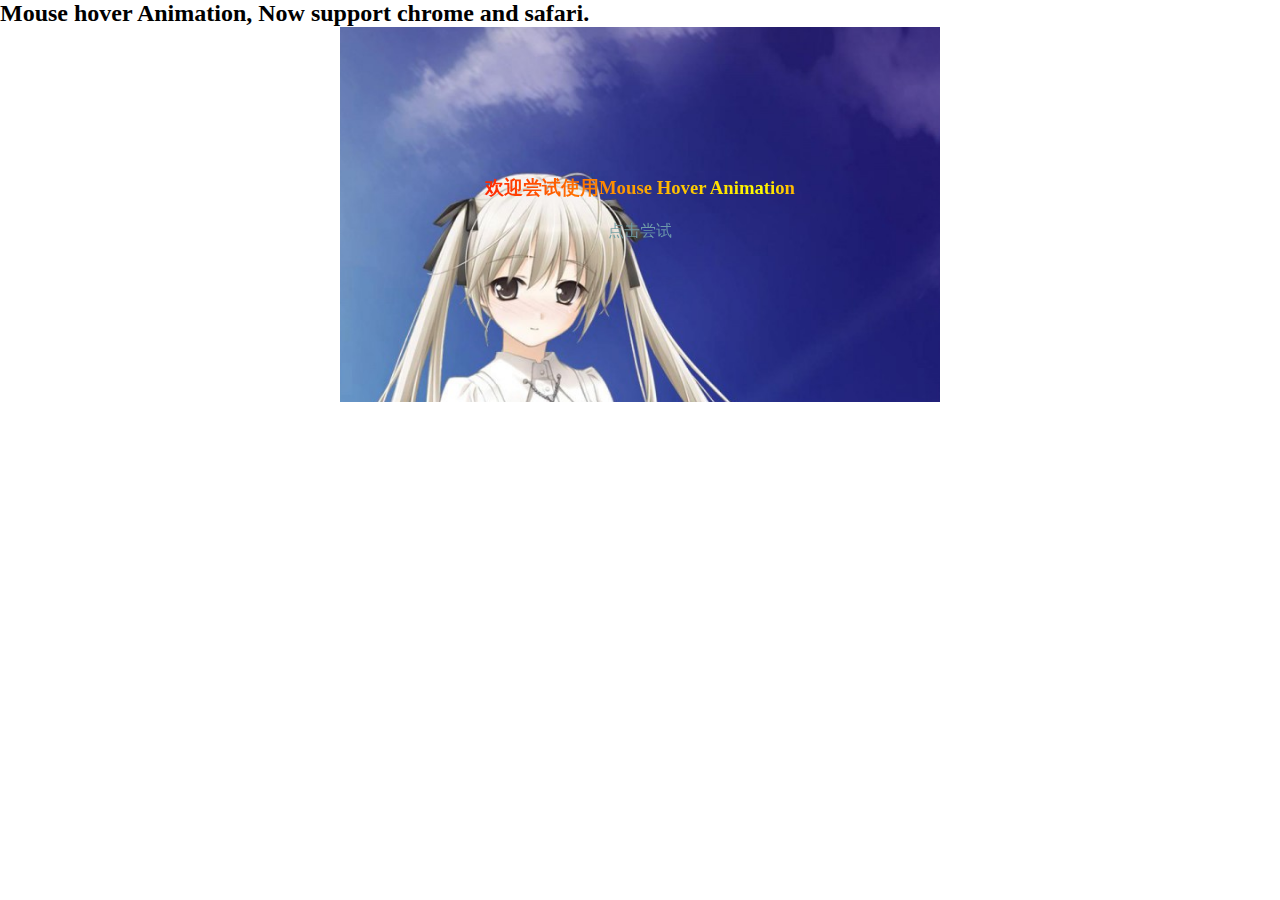
<file: baidu-school/mouse_hover/index.html>
<!DOCTYPE html>
<html>
<head>
    <meta charset="utf-8">
    <title>Mouse hover Animation</title>
    <link rel="stylesheet" href="style.css">
</head>
<body>
    <h2>Mouse hover Animation, Now support chrome and safari.</h2>
    <div class="container">
        <div class="cloth">
            <div class="btn">
                <h3>欢迎尝试使用Mouse Hover Animation</h3>
                <p>点击尝试</p>
            </div>
        </div>
    </div>
</body>
</html>
</file>
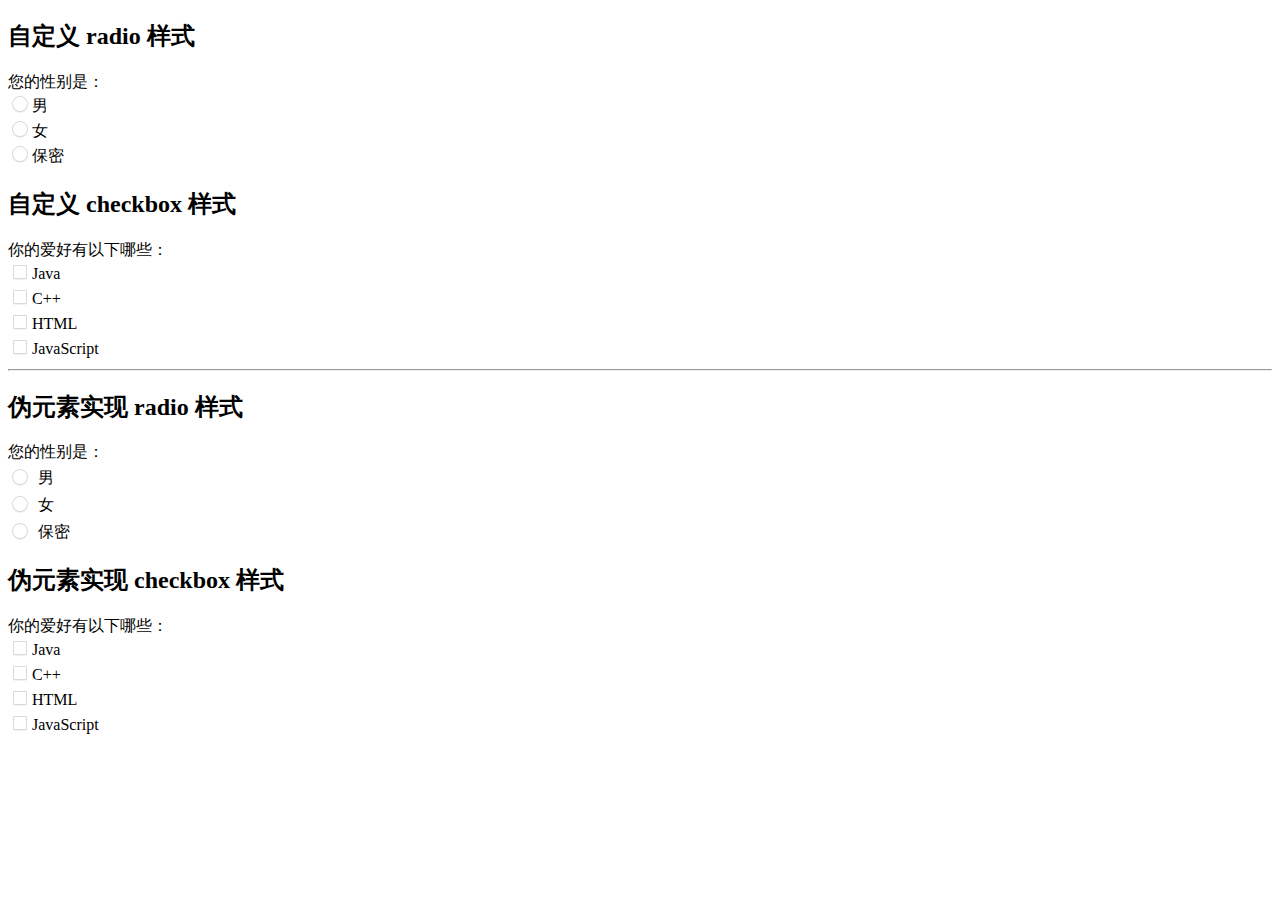
<file: baidu-school/radio-checkbox/index.html>
<!DOCTYPE html>
<html>
<head>
    <meta charset="utf-8">
    <title>自定义checkbox，radio样式</title>
    <style type="text/css">
        .radio-container div, .checkbox-container div, .element-radio div, .element-checkbox div {
            line-height: 25px;
        }

        /* 使用伪类实现 radio */
        .radio-container div label {
            background-image: url('images/radio.png');
            display: inline-block;
            cursor: pointer;
            background-repeat: no-repeat;
            width: 55px;
            height: 25px;
            padding-left: 1.5em;
            background-position: 1px -6px;
        }

        .radio-container div input[type=radio]:checked ~ label {
            background-position: -80px -6px;
        }

        .radio-container div input[type=radio] {
            display: none;
        }
        /* 使用伪类实现 radio 结束*/

        /* 使用伪类实现 checkbox 开始 */
        .checkbox-container div label {
            background-image: url('images/radio.png');
            display: inline-block;
            cursor: pointer;
            background-repeat: no-repeat;
            width: 55px;
            height: 25px;
            padding-left: 1.5em;
            background-position: 1px -28px;
        }
        .checkbox-container div input[type=checkbox]:checked ~ label {
            background-position: -80px -28px;
        }
        .checkbox-container div input[type=checkbox] {
            display: none;
        }
        /* 使用伪类实现 checkbox 结束 */

        /* 伪元素实现 radio 开始*/
        .element-radio div input[type=radio] {
            display: none;
        }
        .element-radio div label::before {
            content: '';
            display: inline-block;
            background-image: url('images/radio.png');
            cursor: pointer;
            background-repeat: no-repeat;
            width: 30px;
            height: 20px;
            position: relative;
            top: 3px;
            background-position: 1px -6px;
        }
        .element-radio div input[type=radio]:checked ~ label::before {
            background-position: -80px -6px;
        }
        /* 伪元素实现 radio 结束*/

        /* 伪元素实现 checkbox 开始*/
        .element-checkbox div input[type=checkbox] {
            display: none;
        }
        .element-checkbox div label::before {
            content: '';
            display: inline-block;
            background-image: url('images/radio.png');
            cursor: pointer;
            background-repeat: no-repeat;
            width: 30px;
            height: 20px;
            position: relative;
            top: 3px;
            background-position: 1px -6px;
        }
        .element-checkbox div input[type=checkbox]:checked ~ label::before {
            background-position: -80px -6px;
        }
        /* 伪元素实现 checkbox 结束*/
    </style>
</head>
<body>
    <h2>自定义 radio 样式</h2>
    <div class="radio-container">
        您的性别是：
        <div>
            <input id="male" type="radio" name="gender" value="male">
            <label for="male">男</label>
        </div>
        <div>
            <input id="female" type="radio" name="gender" value="female">
            <label for="female">女</label>
        </div>
        <div>
            <input id="other" type="radio" name="gender" value="other">
            <label for="other">保密</label>
        </div>
    </div>

    <h2>自定义 checkbox 样式</h2>
    <div class="checkbox-container">
        你的爱好有以下哪些：
        <div>
            <input type="checkbox" name="hobbies" id="java">
            <label for="java">Java</label>
        </div>
        <div>
            <input type="checkbox" name="hobbies" id="c++">
            <label for="c++">C++</label>
        </div>
        <div>
            <input type="checkbox" name="hobbies" id="html">
            <label for="html">HTML</label>
        </div>
        <div>
            <input type="checkbox" name="hobbies" id="javascript">
            <label for="javascript">JavaScript</label>
        </div>
    </div>

    <hr>

    <h2>伪元素实现 radio 样式</h2>
    <div class="element-radio">
        您的性别是：
        <div>
            <input id="male1" type="radio" name="gender" value="male">
            <label for="male1">男</label>
        </div>
        <div>
            <input id="female1" type="radio" name="gender" value="female">
            <label for="female1">女</label>
        </div>
        <div>
            <input id="other1" type="radio" name="gender" value="other">
            <label for="other1">保密</label>
        </div>
    </div>

    <h2>伪元素实现 checkbox 样式</h2>
    <div class="checkbox-container">
        你的爱好有以下哪些：
        <div>
            <input type="checkbox" name="hobbies" id="java1">
            <label for="java1">Java</label>
        </div>
        <div>
            <input type="checkbox" name="hobbies" id="c++1">
            <label for="c++1">C++</label>
        </div>
        <div>
            <input type="checkbox" name="hobbies" id="html1">
            <label for="html1">HTML</label>
        </div>
        <div>
            <input type="checkbox" name="hobbies" id="javascript1">
            <label for="javascript1">JavaScript</label>
        </div>
    </div>
</body>
</html>
</file>
<file: baidu-school/mouse_hover/style.css>
html, body, div, h1, h2, h3, h4, h5, h6, p, span, img, input {
    margin: 0;
    padding: 0;
}

html, body {
    width: 100%;
    height: 100%;
}

.container {
    margin: 0 auto;
    width: 600px;
    height: 375px;
    background-image: url('images/test.jpg');
    background-repeat: no-repeat;
    background-attachment: fixed;
    background-size: contain;
    position: relative;
}

.cloth {
    z-index: 1;
    width: 400px;
    height: 200px;
    position: absolute;
    top: 50%;
    left: 50%;
    margin-left: -200px;
    margin-top: -100px;
    text-align: center;
    overflow: hidden;
    animation: hide 1s forwards ease-out;
}

@-webkit-keyframes hide {
    0% {
        opacity: 1;
    }
    100% {
        opacity: 0;
    }
}

.cloth:hover::before {
    content: '';
    position: absolute;
    top: 0;
    left: 0;
    right: 0;
    bottom: 0;
    background-image: url('images/test.jpg');
    background-position: center top;
    background-attachment: fixed;
    background-repeat: no-repeat;
    background-size: contain;
    filter: blur(10px);
    margin: -30px;
    z-index: -1;
}

.cloth h3 {
    margin-top: 60px;
    cursor: pointer;
    background-image: -webkit-linear-gradient(left, red, orange 25%, yellow 40%, red 55%, orange 70%, yellow 85%,red 100%);
    background-size: 200% 100%;
    -webkit-animation: flow-text 3s infinite linear;
    -webkit-background-clip: text;
    -webkit-text-fill-color: transparent;
    /*
    linear-gradient 用法
    linear-gradient([ [ [ <angle> | to [top | bottom] || [left | right] ],]? <color-stop>[, <color-stop>]+);
    */
}

@-webkit-keyframes flow-text {
    0% {
        background-position: 0 0;
    }
    100% {
        background-position: -100% 0;
    }
}

.btn p {
    margin-top: 20px;
    background-image: -webkit-linear-gradient(left, #89B788, #5580C6 50%, #89B788);
    background-size: 200% 100%;
    -webkit-animation: flow-text 2s infinite linear;
    -webkit-background-clip: text;
    -webkit-text-fill-color: transparent;
}

.btn::before {
    content: '';
    position: absolute;
    left: 0;
    top: 50%;
    width: 100%;
    height: 0;
    border: 2px solid ghostwhite;
    border-width: 0 2px;
    overflow: hidden;
    visibility: hidden;
    transition: all .8s;
    box-sizing: border-box;
}
.btn::after {
    content: '';
    position: absolute;
    left: 50%;
    top: 0;
    width: 0;
    height: 100%;
    border: 4px solid ghostwhite;
    border-width: 4px 0;
    overflow: hidden;
    visibility: hidden;
    transition: all .8s;
    box-sizing: border-box;
}

.cloth:hover {
    opacity: 1;
    animation: none;
    cursor: pointer;
}

.cloth:hover .btn::before {
    height: 100%;
    visibility: visible;
    top: 0;
}

.cloth:hover .btn::after {
    width: 100%;
    visibility: visible;
    left: 0;
}
</file>
